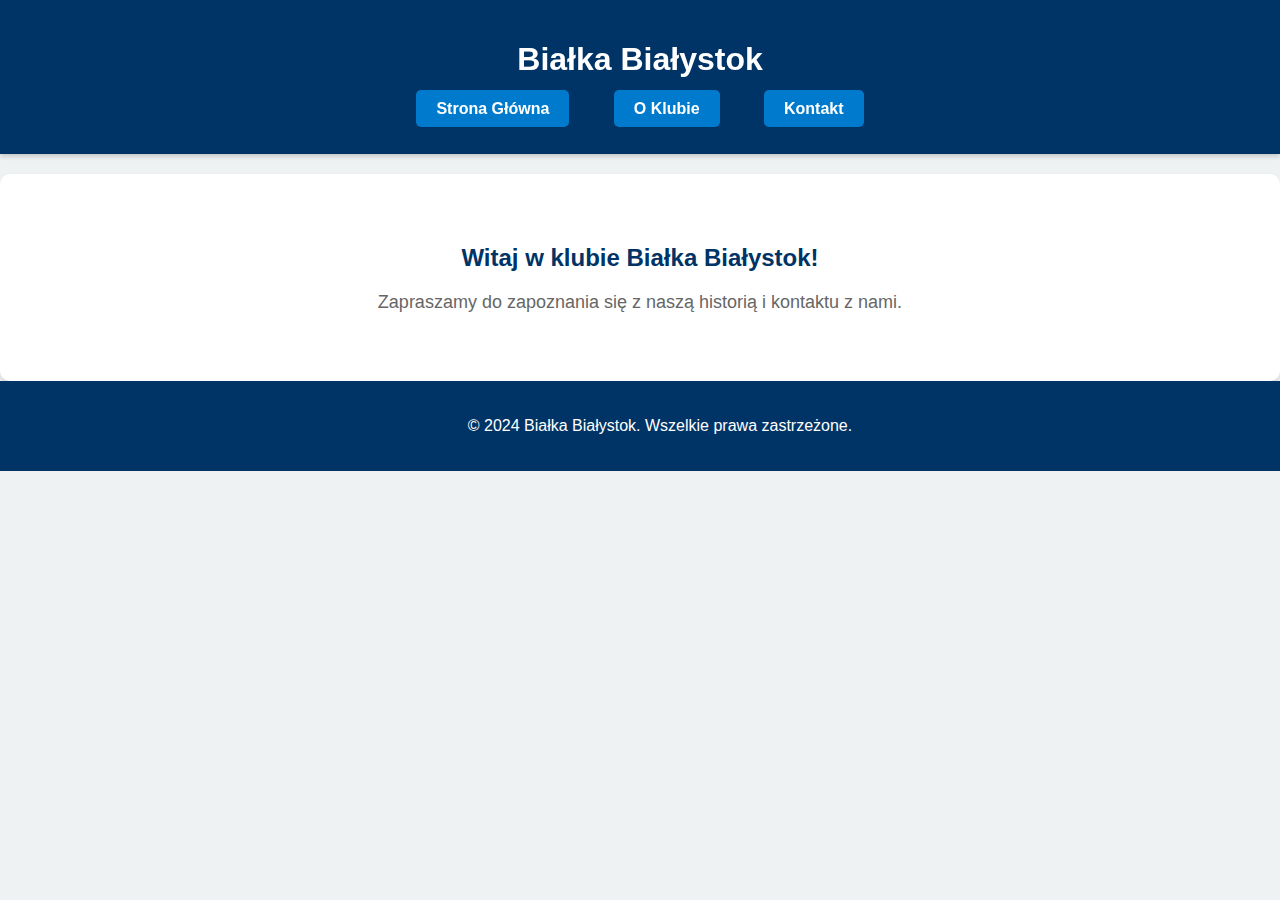
<file: index.html>
<!DOCTYPE html>
<html lang="pl">
<head>
    <meta charset="UTF-8">
    <meta name="viewport" content="width=device-width, initial-scale=1.0">
    <meta name="viewport" content="width=device-width, initial-scale=1.0">
    <title>Białka Białystok</title>
    <link rel="icon" type="image/png" href="favicon.png">
    <link rel="stylesheet" href="style.css">
    <link rel="canonical" href="https://www.bialkabialystok.pl/">
</head>
<body>
    <header>
        <h1>Białka Białystok</h1>
        <nav>
            <ul>
                <li><a href="index.html" class="nav-link">Strona Główna</a></li>
                <li><a href="about.html" class="nav-link">O Klubie</a></li>
                <li><a href="contact.html" class="nav-link">Kontakt</a></li>
            </ul>
        </nav>
    </header>
    <main>
        <section class="hero">
            <h2>Witaj w klubie Białka Białystok!</h2>
            <p>Zapraszamy do zapoznania się z naszą historią i kontaktu z nami.</p>
        </section>
    </main>
    <footer>
        <p>&copy; 2024 Białka Białystok. Wszelkie prawa zastrzeżone.</p>
    </footer>
    <script src="index.js"></script>
</body>
</html>
</file>
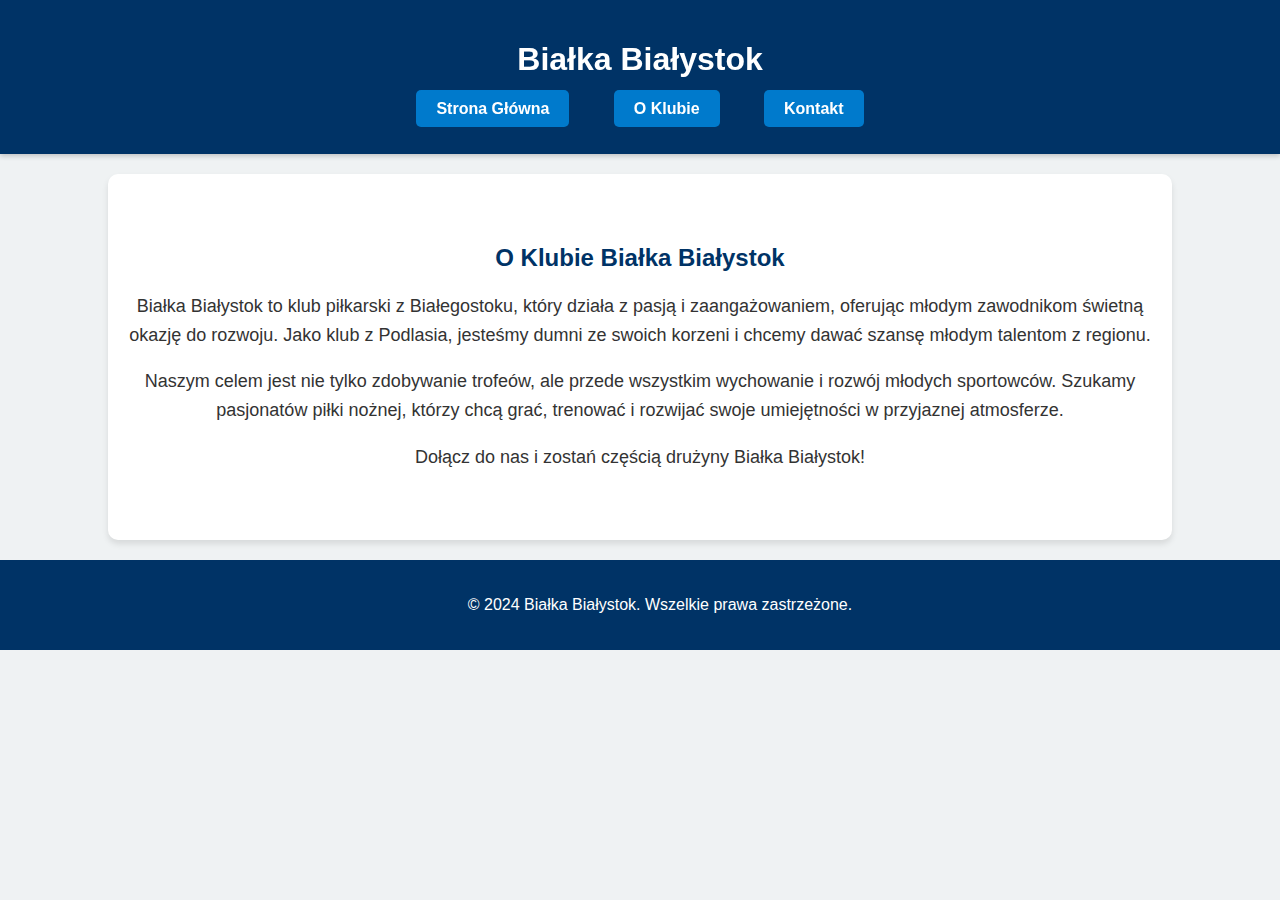
<file: about.html>
<!DOCTYPE html>
<html lang="pl">
<head>
    <meta charset="UTF-8">
    <meta name="viewport" content="width=device-width, initial-scale=1.0">
    <title>O Klubie - Białka Białystok</title>
    <link rel="stylesheet" href="style.css">
    <link rel="canonical" href="https://www.bialkabialystok.pl/about.html/">
</head>
<body>
    <header>
        <h1>Białka Białystok</h1>
        <nav>
            <ul>
                <li><a href="index.html" class="nav-link">Strona Główna</a></li>
                <li><a href="about.html" class="nav-link">O Klubie</a></li>
                <li><a href="contact.html" class="nav-link">Kontakt</a></li>
            </ul>
        </nav>
    </header>
    <main>
        <section class="about">
            <h2>O Klubie Białka Białystok</h2>
            <p>Białka Białystok to klub piłkarski z Białegostoku, który działa z pasją i zaangażowaniem, oferując młodym zawodnikom świetną okazję do rozwoju. Jako klub z Podlasia, jesteśmy dumni ze swoich korzeni i chcemy dawać szansę młodym talentom z regionu.</p>
            <p>Naszym celem jest nie tylko zdobywanie trofeów, ale przede wszystkim wychowanie i rozwój młodych sportowców. Szukamy pasjonatów piłki nożnej, którzy chcą grać, trenować i rozwijać swoje umiejętności w przyjaznej atmosferze.</p>
            <p>Dołącz do nas i zostań częścią drużyny Białka Białystok!</p>
        </section>
    </main>
    <footer>
        <p>&copy; 2024 Białka Białystok. Wszelkie prawa zastrzeżone.</p>
    </footer>
    <script src="index.js"></script>
</body>
</html>
</file>
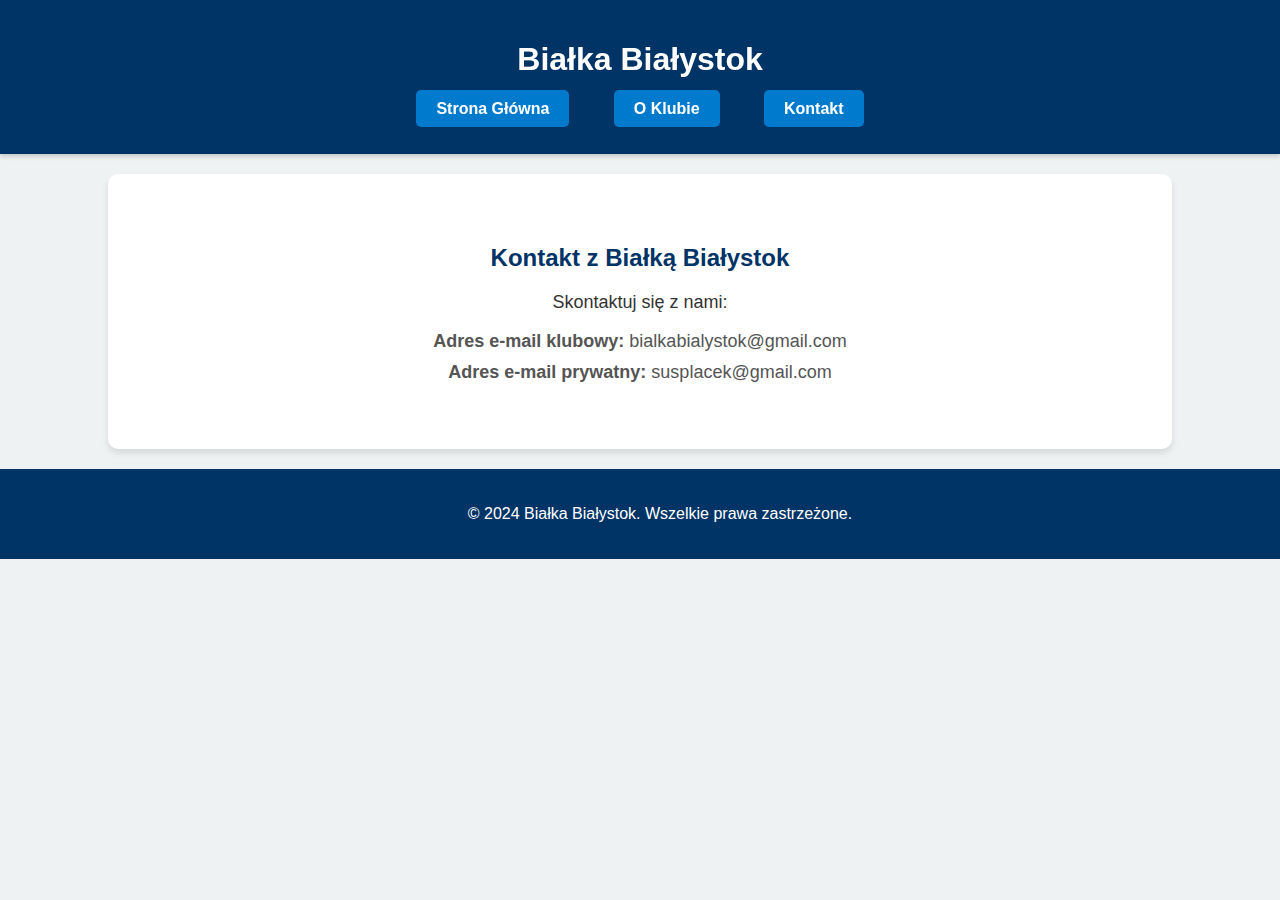
<file: contact.html>
<!DOCTYPE html>
<html lang="pl">
<head>
    <meta charset="UTF-8">
    <meta name="viewport" content="width=device-width, initial-scale=1.0">
    <title>Kontakt - Białka Białystok</title>
    <link rel="stylesheet" href="style.css">
    <link rel="canonical" href="https://www.bialkabialystok.pl/contact.html/">
</head>
<body>
    <header>
        <h1>Białka Białystok</h1>
        <nav>
            <ul>
                <li><a href="index.html" class="nav-link">Strona Główna</a></li>
                <li><a href="about.html" class="nav-link">O Klubie</a></li>
                <li><a href="contact.html" class="nav-link">Kontakt</a></li>
            </ul>
        </nav>
    </header>
    <main>
        <section class="contact">
            <h2>Kontakt z Białką Białystok</h2>
            <p>Skontaktuj się z nami:</p>
            <ul>
                <li><strong>Adres e-mail klubowy:</strong> bialkabialystok@gmail.com</li>
                <li><strong>Adres e-mail prywatny:</strong> susplacek@gmail.com</li>
            </ul>
        </section>
    </main>
    <footer>
        <p>&copy; 2024 Białka Białystok. Wszelkie prawa zastrzeżone.</p>
    </footer>
    <script src="index.js"></script>
</body>
</html>
</file>
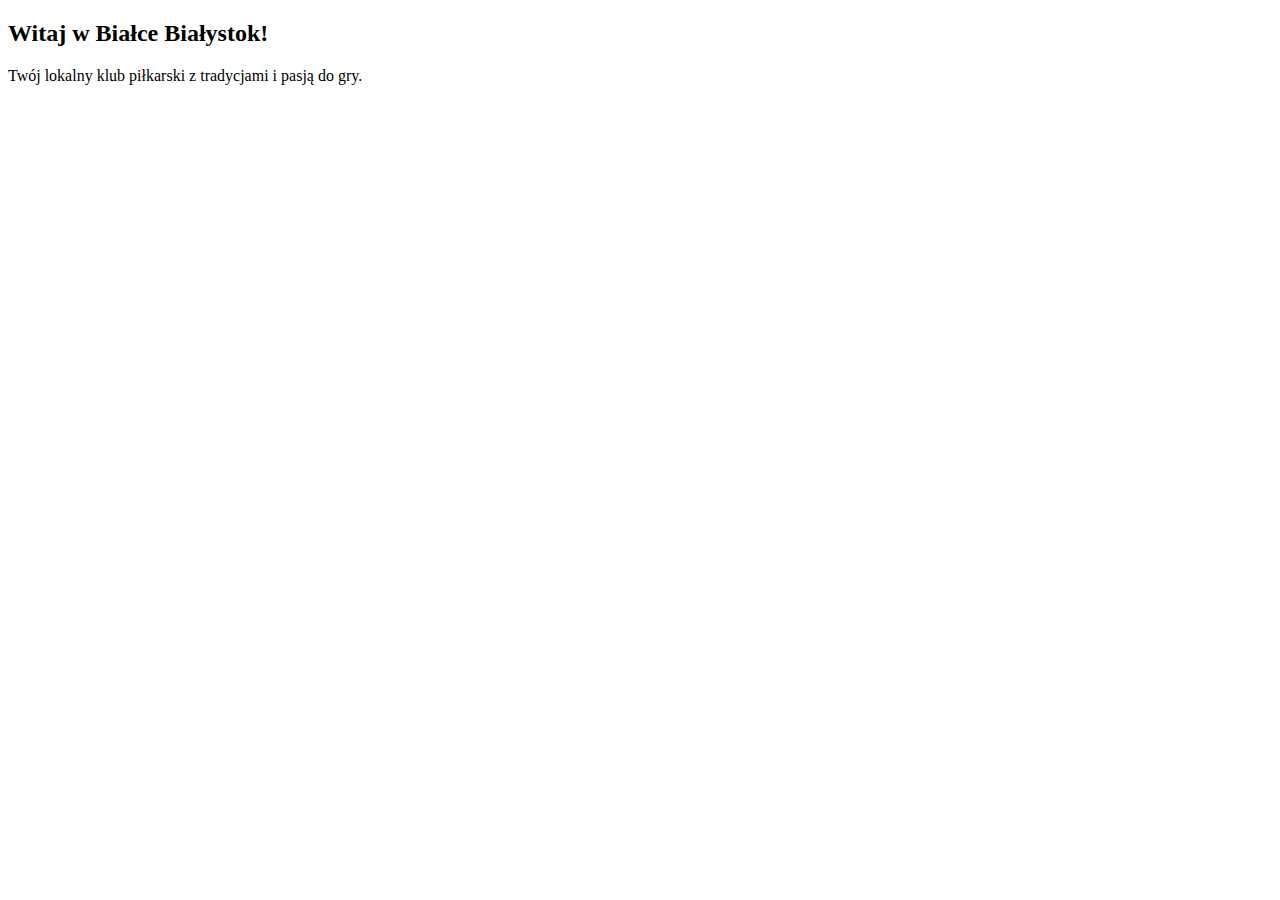
<file: home.html>
<!DOCTYPE html>
<html lang="pl">
    <head>
        <meta charset="UTF-8">
        <meta name="viewport" content="width=device-width, initial-scale=1.0">
        <title>Białka Białystok - Strona Główna</title>
        <!-- Dodany tag kanoniczny -->
        <link rel="canonical" href="https://www.twojadomena.pl/home.html">
    </head>
    <body>
        <main>
            <section class="hero">
                <h2>Witaj w Białce Białystok!</h2>
                <p>Twój lokalny klub piłkarski z tradycjami i pasją do gry.</p>
            </section>
        </main>
    </body>
</html>
</file>
<file: style.css>
/* Podstawowe style */
body {
    font-family: Arial, sans-serif;
    background-color: #eff2f3;  /* Jasne tło */
    margin: 0;
    padding: 0;
    transition: all 0.5s ease;
}

header {
    background-color: #003366;  /* Ciemniejszy odcień niebieskiego */
    color: white;
    padding: 20px;
    text-align: center;
    position: sticky;
    top: 0;
    z-index: 1000;
    box-shadow: 0 2px 5px rgba(0, 0, 0, 0.2);
}

/* Nawigacja */
nav ul {
    list-style-type: none;
    padding: 0;
}

nav ul li {
    display: inline;
    margin: 0 20px;
}

nav ul li a {
    color: #fff;
    text-decoration: none;
    font-weight: bold;
    padding: 10px 20px;
    border-radius: 5px;
    background-color: #007acc;  /* Przyjemny niebieski kolor */
    transition: background-color 0.3s, transform 0.3s;
}

nav ul li a:hover {
    background-color: #005fa3;  /* Ciemniejszy niebieski po najechaniu */
    transform: scale(1.1);  /* Powiększenie przy najechaniu */
}

/* Sekcja hero na stronie głównej */
.hero {
    background-color: #ffffff;  /* Białe tło */
    text-align: center;
    padding: 50px 20px;
    margin-top: 20px;
    border-radius: 10px;
    box-shadow: 0 4px 6px rgba(0, 0, 0, 0.1);
    animation: fadeIn 1.5s ease-out;
}

/* Animacja fade-in */
@keyframes fadeIn {
    from {
        opacity: 0;
        transform: translateY(30px);
    }
    to {
        opacity: 1;
        transform: translateY(0);
    }
}

.hero h2 {
    color: #003366;  /* Kolor pasujący do nagłówka */
}

.hero p {
    font-size: 18px;
    color: #666;
}

/* Sekcja O Klubie */
.about {
    padding: 50px 20px;
    background-color: #ffffff;  /* Tło białe */
    box-shadow: 0 4px 6px rgba(0, 0, 0, 0.1);
    border-radius: 10px;
    margin: 20px auto;
    width: 80%;
    text-align: center;
}

.about h2 {
    color: #003366;
    margin-bottom: 20px;
}

.about p {
    font-size: 18px;
    color: #333;
    line-height: 1.6;
}

/* Stopka */
footer {
    text-align: center;
    padding: 20px;
    background-color: #003366;
    color: white;
    position: relative;
    bottom: 0;
    width: 100%;
}

/* Przekształcenie na responsywne */
@media (max-width: 600px) {
    nav ul li {
        display: block;
        margin: 10px 0;
    }

    .hero h2 {
        font-size: 24px;
    }

    .hero p {
        font-size: 16px;
    }
}
/* Sekcja Kontakt */
.contact {
    padding: 50px 20px;
    background-color: #ffffff;  /* Tło białe */
    box-shadow: 0 4px 6px rgba(0, 0, 0, 0.1);
    border-radius: 10px;
    margin: 20px auto;
    width: 80%;
    text-align: center;  /* Wyśrodkowanie tekstu */
}

.contact h2 {
    color: #003366;
    margin-bottom: 20px;
}

.contact p {
    font-size: 18px;
    color: #333;
}

.contact ul {
    list-style-type: none;
    padding: 0;
}

.contact ul li {
    font-size: 18px;
    margin: 10px 0;
    color: #555;
}
/* Domyślne style dla komputerów */
body {
  font-family: Arial, sans-serif;
  margin: 0;
  padding: 0;
}

/* Responsywność dla ekranów do 768px (tablet i telefon) */
@media (max-width: 768px) {
  .container {
    padding: 10px;
  }
  h1 {
    font-size: 24px; /* Zmniejszenie czcionki nagłówka */
  }
  .navbar {
    flex-direction: column; /* Zmiana na kolumnowy układ menu */
  }
  .navbar a {
    padding: 10px;
    text-align: center;
    font-size: 16px;
  }
  /* Inne style do dopasowania na małych ekranach */
}

/* Responsywność dla ekranów do 480px (główne urządzenia mobilne) */
@media (max-width: 480px) {
  h1 {
    font-size: 20px; /* Jeszcze mniejsza czcionka */
  }
  .navbar a {
    font-size: 14px; /* Zmniejszenie tekstu w menu */
  }
}
</file>
